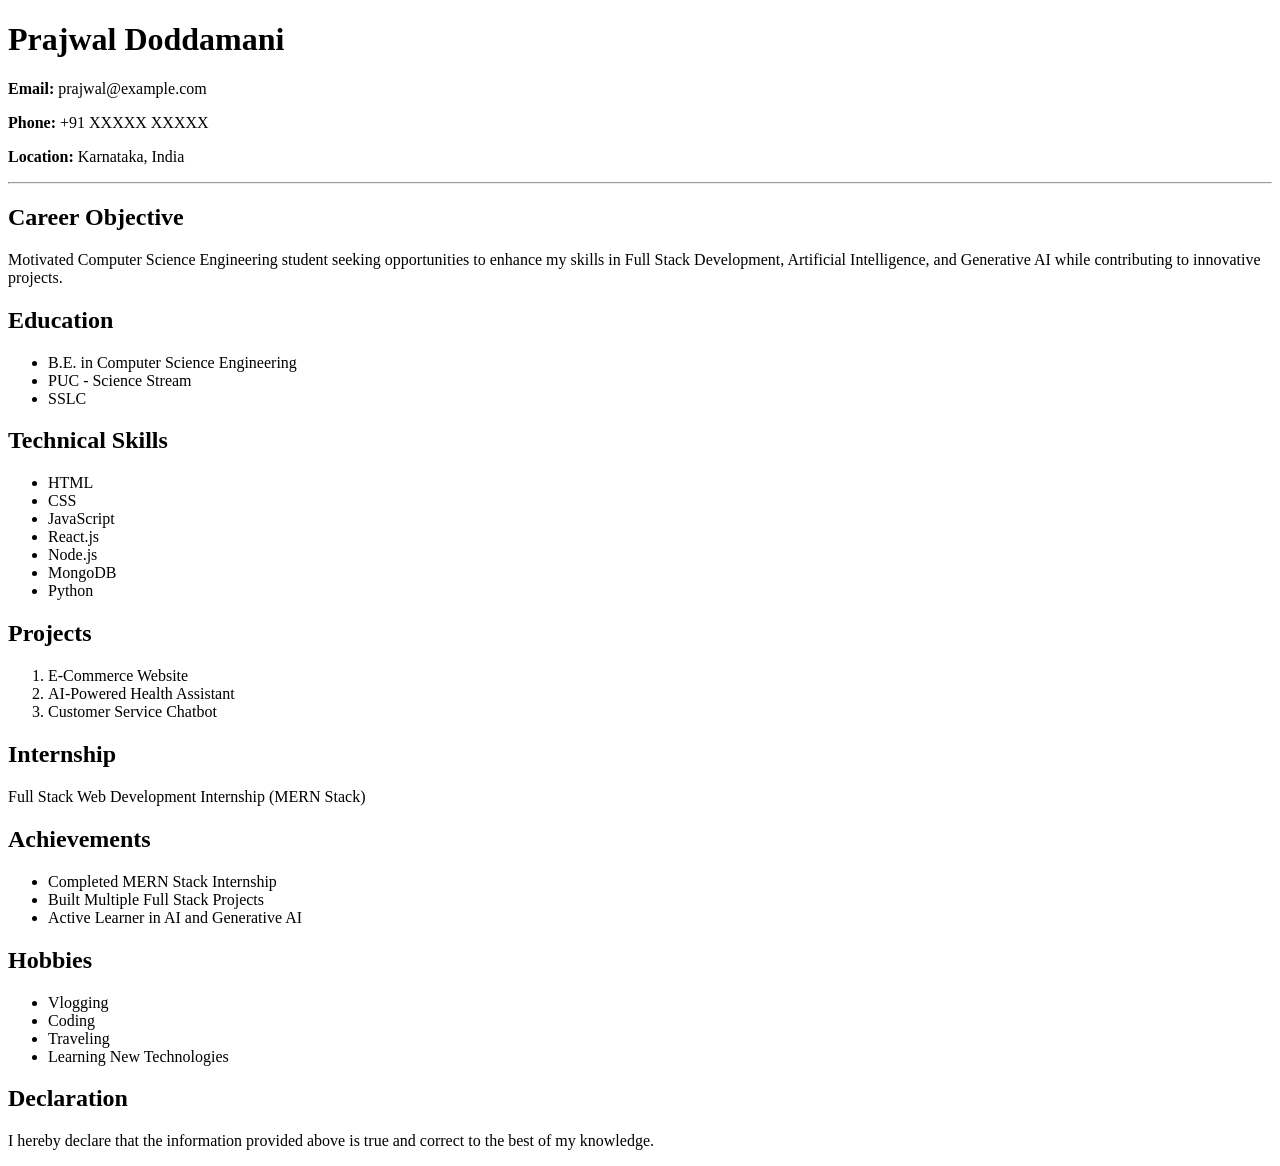
<file: Assignments Folder/Resume/index.html>
<!DOCTYPE html>
<html>
<head>
    <title>My Resume</title>
</head>
<body>

    <h1>Prajwal Doddamani</h1>
    <p><strong>Email:</strong> prajwal@example.com</p>
    <p><strong>Phone:</strong> +91 XXXXX XXXXX</p>
    <p><strong>Location:</strong> Karnataka, India</p>

    <hr>

    <h2>Career Objective</h2>
    <p>
        Motivated Computer Science Engineering student seeking opportunities
        to enhance my skills in Full Stack Development, Artificial Intelligence,
        and Generative AI while contributing to innovative projects.
    </p>

    <h2>Education</h2>
    <ul>
        <li>B.E. in Computer Science Engineering</li>
        <li>PUC - Science Stream</li>
        <li>SSLC</li>
    </ul>

    <h2>Technical Skills</h2>
    <ul>
        <li>HTML</li>
        <li>CSS</li>
        <li>JavaScript</li>
        <li>React.js</li>
        <li>Node.js</li>
        <li>MongoDB</li>
        <li>Python</li>
    </ul>

    <h2>Projects</h2>
    <ol>
        <li>E-Commerce Website</li>
        <li>AI-Powered Health Assistant</li>
        <li>Customer Service Chatbot</li>
    </ol>

    <h2>Internship</h2>
    <p>
        Full Stack Web Development Internship (MERN Stack)
    </p>

    <h2>Achievements</h2>
    <ul>
        <li>Completed MERN Stack Internship</li>
        <li>Built Multiple Full Stack Projects</li>
        <li>Active Learner in AI and Generative AI</li>
    </ul>

    <h2>Hobbies</h2>
    <ul>
        <li>Vlogging</li>
        <li>Coding</li>
        <li>Traveling</li>
        <li>Learning New Technologies</li>
    </ul>

    <h2>Declaration</h2>
    <p>
        I hereby declare that the information provided above is true and correct
        to the best of my knowledge.
    </p>

</body>
</html>
</file>
